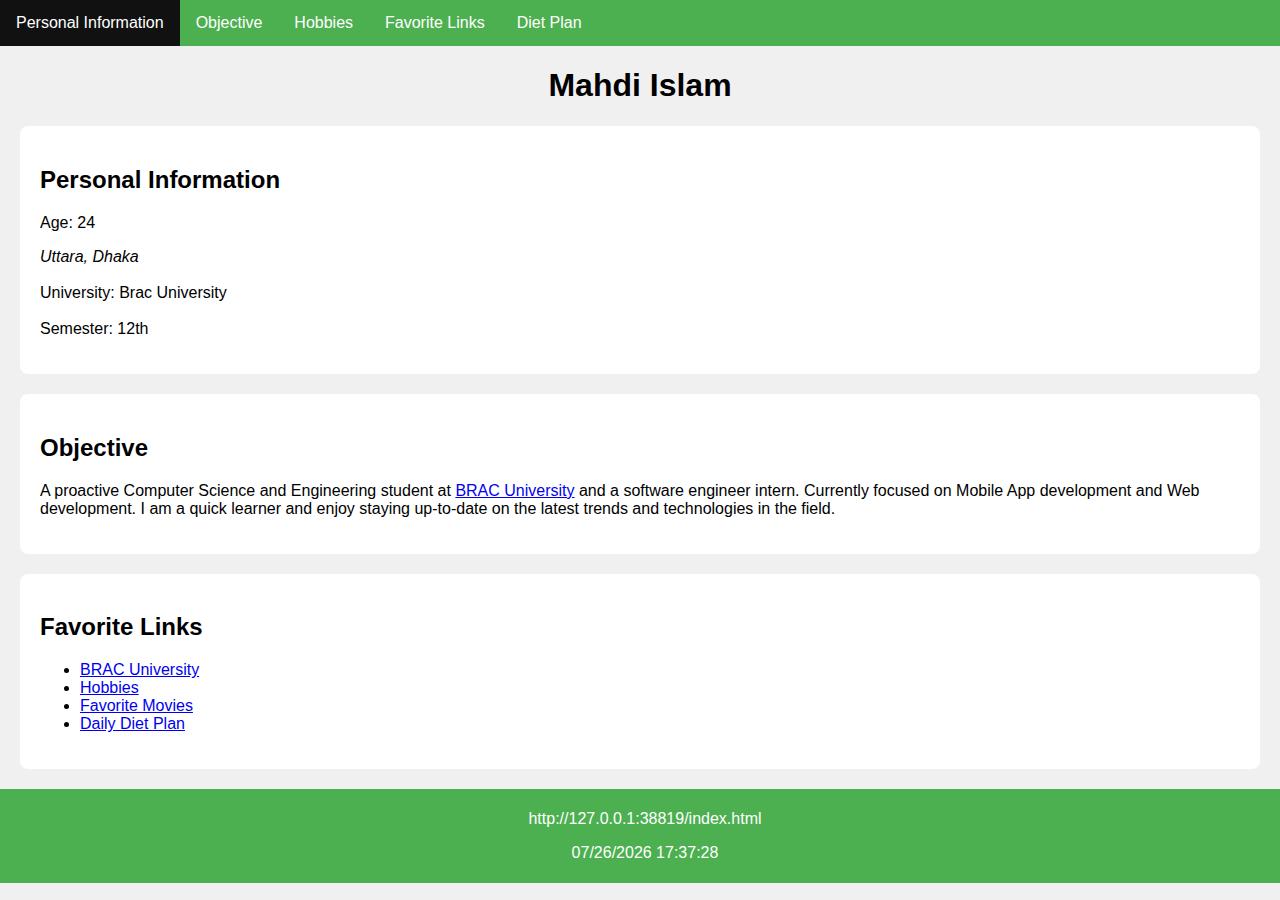
<file: index.html>
<!DOCTYPE html>
<html xmlns="http://www.w3.org/1999/xhtml">
<head>
    <meta charset="UTF-8" />
    <title>My Home Page</title>
    <link rel="stylesheet" type="text/css" href="styles.css" />
    <script>
        function displayInfo() {
            document.getElementById('location').innerText = window.location.href;
            document.getElementById('lastModified').innerText = document.lastModified;
        }
    </script>
</head>
<body onload="displayInfo()">
    <header>
        <nav>
            <ul>
                <li><a href="#personal-info">Personal Information</a></li>
                <li><a href="#objective">Objective</a></li>
                <li><a href="hobbies.html">Hobbies</a></li>
                <li><a href="#favorite-links">Favorite Links</a></li>
                <li><a href="food_plan.html">Diet Plan</a></li>
            </ul>
        </nav>
        
    </header>
   
    <h1 style="text-align: center;">Mahdi Islam</h1>
    <section id="personal-info">
        <h2>Personal Information</h2>
        <p> Age: 24<address>Uttara, Dhaka</address><br>University: Brac University<br><br>Semester: 12th</p>

    </section>
    <section id="objective">
        <h2>Objective</h2>
        <p>A proactive Computer Science and Engineering student at <a href="http://www.bracu.ac.bd" target="_blank">BRAC University</a> and a software engineer intern. Currently focused on Mobile App development and Web development.
            I am a quick learner and enjoy staying up-to-date on the latest trends and technologies in the field.</p>
    </section>
    <section id="favorite-links"> 
        <h2>Favorite Links</h2>
        <ul>
            <li><a href="http://www.bracu.ac.bd" target="_blank">BRAC University</a></li>
            <li><a href="hobbies.html" target="_blank">Hobbies</a></li>
            <li><a href="movies.html" target="_blank">Favorite Movies</a></li>
            <li><a href="food_plan.html" target="_blank">Daily Diet Plan</a></li>
            
        </ul>
    </section>
    <footer>
        <p id="location"></p>
        <p id="lastModified"></p>
    </footer>
</body>
</html>
</file>
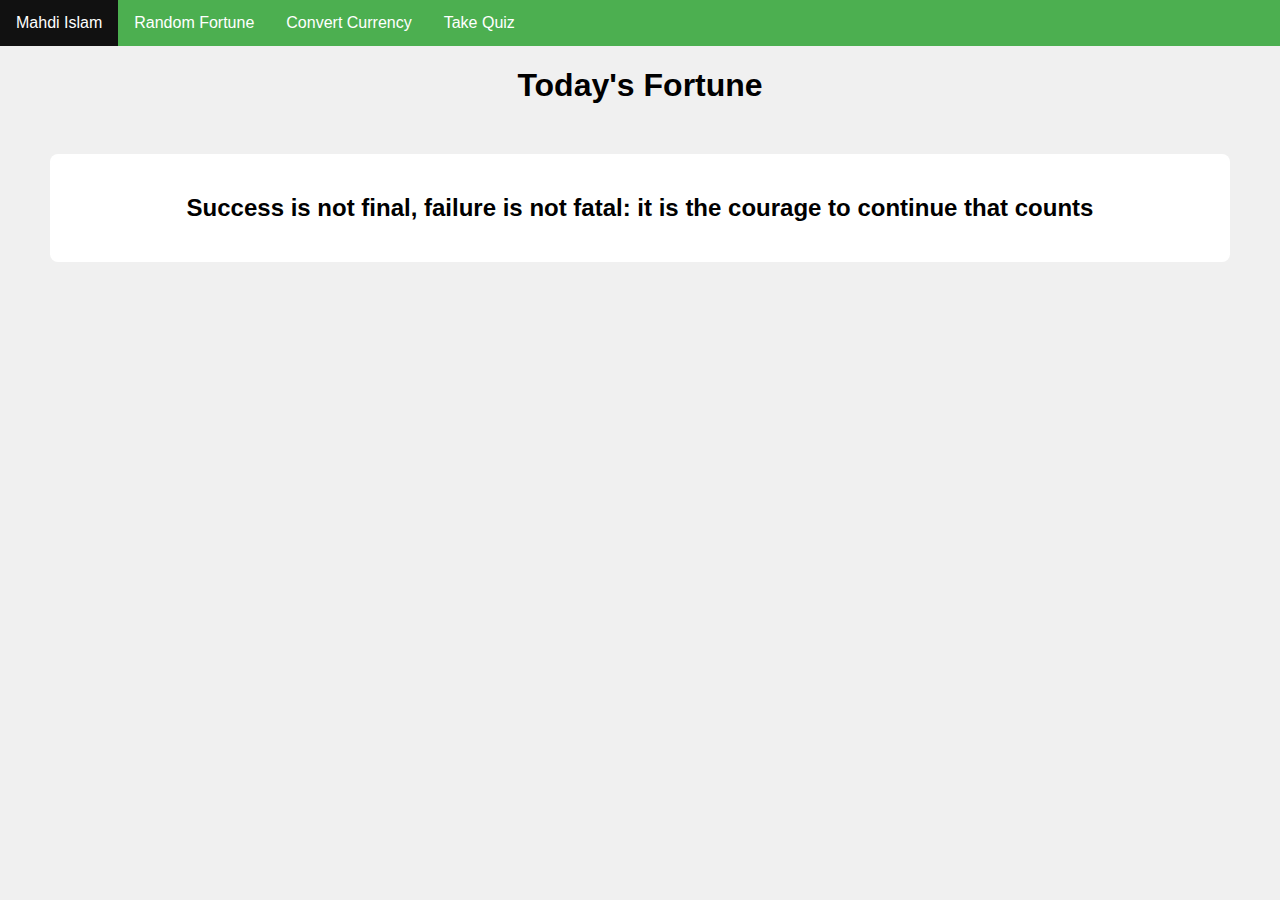
<file: javascript_webpages/index.html>
<!DOCTYPE html>
<html xmlns="http://www.w3.org/1999/xhtml">
<head>
    <meta charset="UTF-8" />
    <title>Random Fortune</title>
    <link rel="stylesheet" type="text/css" href="style.css" />
    <script src="script.js"></script>
   
</head>
<body onload="displayFortune(array)">
    <header>
        <nav>
            <ul>
                <li><a href="/portfolio webages/index.html">Mahdi Islam</a></li>
                <li><a href="#fortune">Random Fortune</a></li>
                <li><a href="hobbies.html">Convert Currency</a></li>
                <li><a href="#favorite-links">Take Quiz</a></li>
                
            </ul>
        </nav>
        
    </header>
   
    <h1 style="text-align: center;">Today's Fortune</h1>
    <section id="fortune">
        
        <h2 class="fortune-text" id="fortune-text"></h2>

    </section>
    
    <!-- <footer>
        <p id="location"></p>
        <p id="lastModified"></p>
    </footer> -->
</body>
</html>
</file>
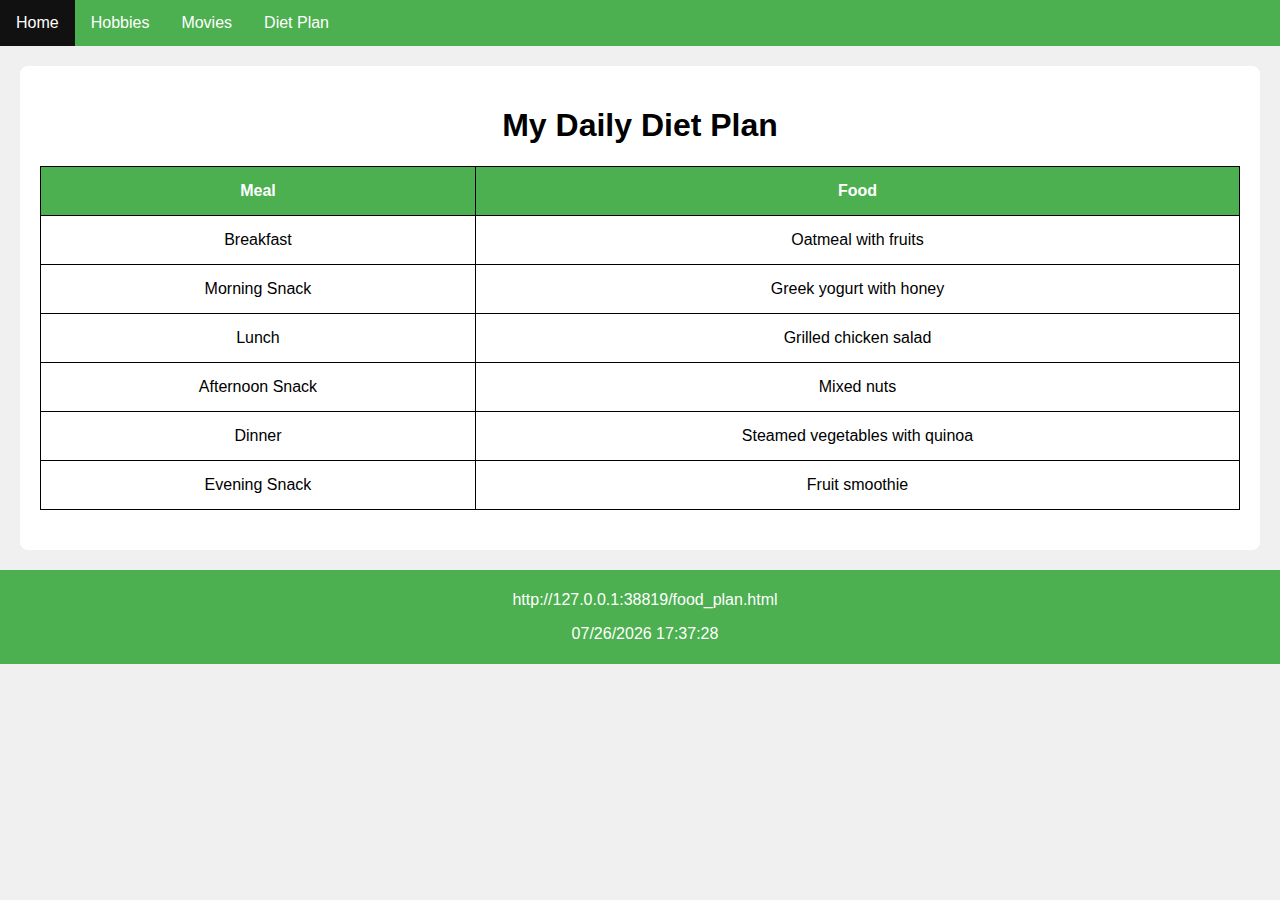
<file: food_plan.html>
<!DOCTYPE html>
<html xmlns="http://www.w3.org/1999/xhtml">
<head>
    <meta charset="UTF-8" />
    <title>My Daily Diet Plan</title>
    <link rel="stylesheet" type="text/css" href="styles.css" />
</head>
<body>
    
    <nav>
        <ul>
            <li><a href="index.html">Home</a></li>
            <li><a href="hobbies.html">Hobbies</a></li>
            <li><a href="movies.html">Movies</a></li>
            <li><a href="#diet-plan">Diet Plan</a></li>
        </ul>
    </nav>
    <section id="diet-plan">
        <h1 style="text-align: center;">My Daily Diet Plan</h1>
        <table>
            <thead>
                <tr>
                    <th>Meal</th>
                    <th>Food</th>
                </tr>
            </thead>
            <tbody>
                <tr>
                    <td>Breakfast</td>
                    <td>Oatmeal with fruits</td>
                </tr>
                <tr>
                    <td>Morning Snack</td>
                    <td>Greek yogurt with honey</td>
                </tr>
                <tr>
                    <td>Lunch</td>
                    <td>Grilled chicken salad</td>
                </tr>
                <tr>
                    <td>Afternoon Snack</td>
                    <td>Mixed nuts</td>
                </tr>
                <tr>
                    <td>Dinner</td>
                    <td>Steamed vegetables with quinoa</td>
                </tr>
                <tr>
                    <td>Evening Snack</td>
                    <td>Fruit smoothie</td>
                </tr>
                <!-- Add more meals and foods as needed -->
            </tbody>
        </table>
    </section>
    <footer>
        <p id="location"></p>
        <p id="lastModified"></p>
    </footer>
    <script>
        function displayInfo() {
            document.getElementById('location').innerText = window.location.href;
            document.getElementById('lastModified').innerText = document.lastModified;
        }
        window.onload = displayInfo;
    </script>
</body>
</html>
</file>
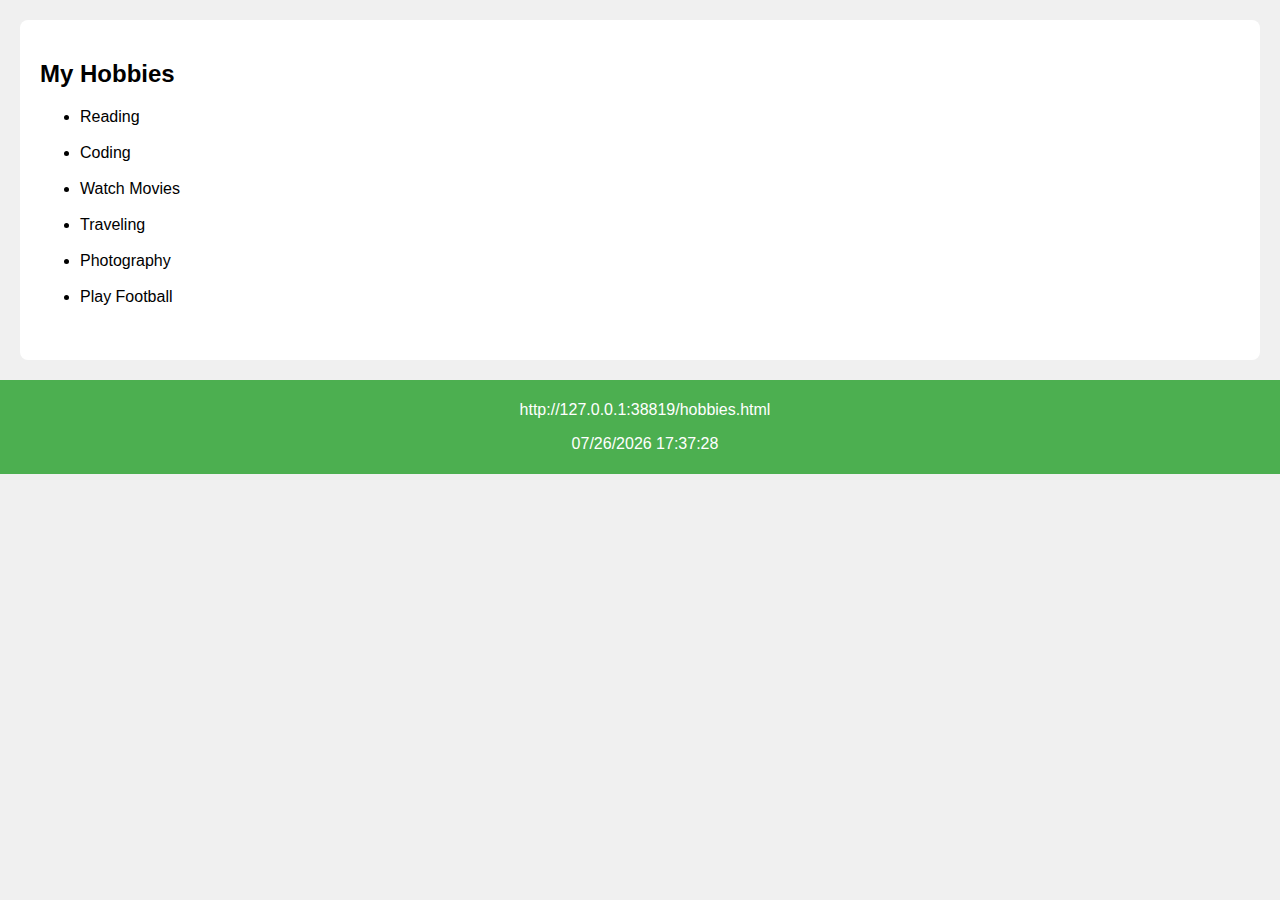
<file: hobbies.html>
<!DOCTYPE html>
<html xmlns="http://www.w3.org/1999/xhtml">
<head>
    <meta charset="UTF-8" />
    <title>My Hobbies</title>
    <link rel="stylesheet" type="text/css" href="styles.css" />
</head>
<body>
    <!-- <header>
        <h1 style="text-align: center;">My Hobbies</h1>
    </header> -->
    
    <section id="hobbies-list">
        <h2>My Hobbies</h2>
        <ul>
            <li>Reading</li><br>
            <li>Coding</li><br>
            <li>Watch Movies</li><br>
            <li>Traveling</li><br>
            <li>Photography</li><br>
            <li>Play Football</li><br>
            
        </ul>
    </section>
    <footer>
        <p id="location"></p>
        <p id="lastModified"></p>
    </footer>
    <script>
        function displayInfo() {
            document.getElementById('location').innerText = window.location.href;
            document.getElementById('lastModified').innerText = document.lastModified;
        }
        window.onload = displayInfo;
    </script>
</body>
</html>
</file>
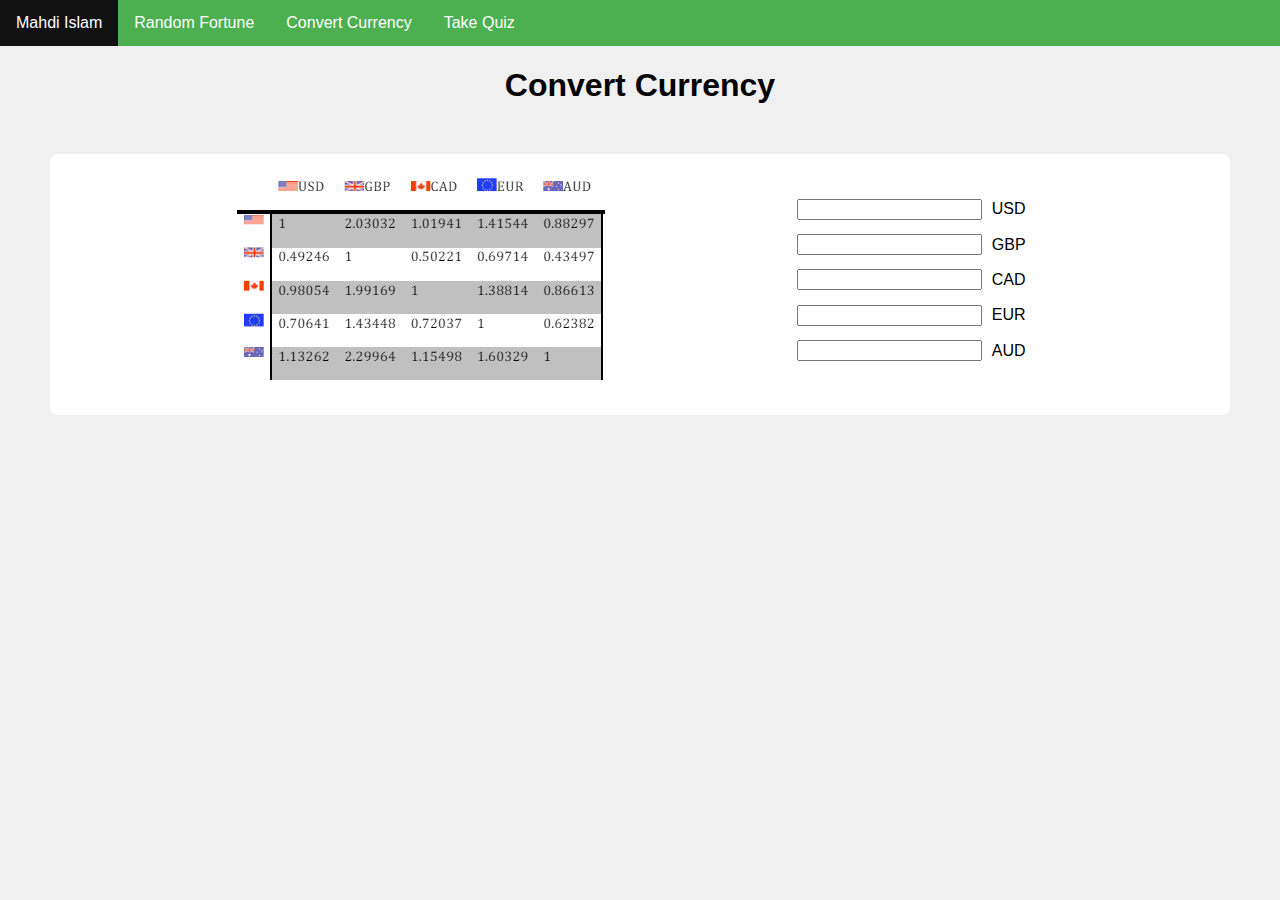
<file: javascript_webpages/convert_currency.html>
<!DOCTYPE html>
<html xmlns="http://www.w3.org/1999/xhtml">
<head>
    <meta charset="UTF-8" />
    <title>Random Fortune</title>
    <link rel="stylesheet" type="text/css" href="style.css" />
    <script src="script.js"></script>
   
</head>
<body >
    <header>
        <nav>
            <ul>
                <li><a href="/portfolio webages/index.html">Mahdi Islam</a></li>
                <li><a href="index.html">Random Fortune</a></li>
                <li><a href="convert_currency.html">Convert Currency</a></li>
                <li><a href="quiz.html">Take Quiz</a></li>
                
            </ul>
        </nav>
        
    </header>
   
    <h1 style="text-align: center;">Convert Currency</h1>
    <section id="currency-values">
        <img src="images/currency-value.PNG" alt="Currency Conversion Rates">
        <form action="" class="convert-form">
            <div class="form-group">
                <input type="number" id="usd" name="usd" oninput="convertCurrency('usd')" />
                <label for="usd">USD</label>
            </div>
        
            <div class="form-group">
                <input type="number" id="gbp" name="gbp" oninput="convertCurrency('gbp')" />
                <label for="gbp">GBP</label>
            </div>
        
            <div class="form-group">
                <input type="number" id="cad" name="cad" oninput="convertCurrency('cad')" />
                <label for="cad">CAD</label>
            </div>

            <div class="form-group">
                <input type="number" id="eur" name="eur" oninput="convertCurrency('eur')" />
                <label for="eur">EUR</label>
            </div>
        
            <div class="form-group">
                <input type="number" id="aud" name="aud" oninput="convertCurrency('aud')" />
                <label for="aud">AUD</label>
            </div>
        </form>
    </section>
    
    <!-- <footer>
        <p id="location"></p>
        <p id="lastModified"></p>
    </footer> -->
</body>
</html>
</file>
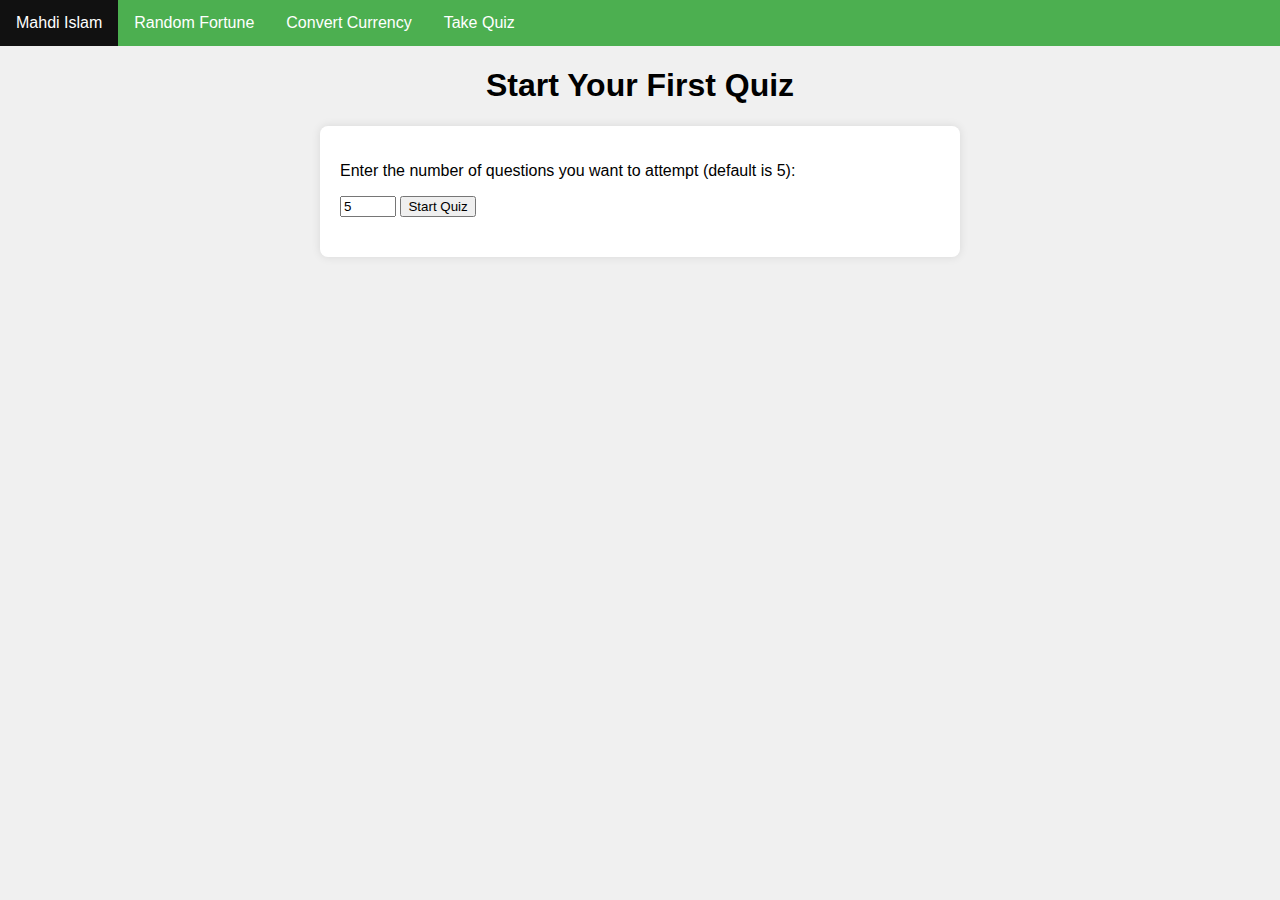
<file: javascript_webpages/quiz.html>
<!DOCTYPE html>
<html xmlns="http://www.w3.org/1999/xhtml">
<head>
    <meta charset="UTF-8" />
    <title>Random Fortune</title>
    <link rel="stylesheet" type="text/css" href="style.css" />
    
   
</head>
<body onload="displayFortune(array)">
    <header>
        <nav>
            <ul>
                <li><a href="/portfolio webages/index.html">Mahdi Islam</a></li>
                <li><a href="index.html">Random Fortune</a></li>
                <li><a href="convert_currency.html">Convert Currency</a></li>
                <li><a href="quiz.html">Take Quiz</a></li>
                
            </ul>
        </nav>
        
    </header>
   
    <h1 style="text-align: center;">Start Your First Quiz</h1>
    <main>
        <section id="quiz-section">
            <p id="instructions">Enter the number of questions you want to attempt (default is 5):</p>
            <input type="number" id="num-questions" min="1" max="10" value="5">
            <button onclick="startQuiz()">Start Quiz</button>
            <div id="quiz-container"></div>
            <div id="result-container"></div>
        </section>
    </main>
    
    <!-- <footer>
        <p id="location"></p>
        <p id="lastModified"></p>
    </footer> -->
</body>
</html>
</file>
<file: styles.css>
body {
    font-family: Arial, sans-serif;
    margin: 0;
    padding: 0;
    background-color: #f0f0f0;
}

header {
    background-color: #4CAF50;
    color: white;
    
    text-align: center;
}

nav {
    background-color: #4CAF50;
    overflow: hidden;
}

nav ul {
    list-style-type: none;
    margin: 0;
    padding: 0;
}

nav ul li {
    float: left;
}

nav ul li a {
    display: block;
    color: white;
    text-align: center;
    padding: 14px 16px;
    text-decoration: none;
}

nav ul li a:hover {
    background-color: #111;
}

section {
    padding: 20px;
    margin: 20px;
    background-color: white;
    border-radius: 8px;

}

table {
    width: 100%;
    border-collapse: collapse;
    margin-bottom: 20px;
}

table, th, td {
    border: 1px solid black;
}

th, td {
    padding: 15px;
    text-align: center;
}

th {
    background-color: #4CAF50;
    color: white;
}


.container {
    display: flex;
    flex-direction: column;
    align-items: center;
    text-align: center;
}

.movies {
    
    list-style-type: none;
    padding: 0;
}

.movies li {
    margin-bottom: 20px;
}

.movie-poster {
    width: 350px;
    height: auto;
    display: block;
}





footer {
    text-align: center;
    padding: 5px;
    background-color: #4CAF50;
    color: white;
    width: 100%;
    bottom: 0;
}
</file>
<file: javascript_webpages/style.css>
body {
    font-family: Arial, sans-serif;
    margin: 0;
    padding: 0;
    background-color: #f0f0f0;
}


header {
    background-color: #4CAF50;
    color: white;
    
    text-align: center;
}

/* navbar styles */

nav {
    background-color: #4CAF50;
    overflow: hidden;
}

nav ul {
    list-style-type: none;
    margin: 0;
    padding: 0;
}

nav ul li {
    float: left;
}

nav ul li a {
    display: block;
    color: white;
    text-align: center;
    padding: 14px 16px;
    text-decoration: none;
}

nav ul li a:hover {
    background-color: #111;
}

section {
    padding: 20px;
    margin: 50px;
    background-color: white;
    border-radius: 8px;

}


#fortune{
    text-align: center;
}


/* currency convert form styles */

#currency-values {
    display: flex;
    justify-content: space-evenly;
}

form {
    padding: 20px;
}

.convert-form {
    display: flex;
    flex-direction: column;
    justify-content: space-evenly;
}

.form-group {
    display: flex;
    align-items: center;
    margin-bottom: 10px; 
}

.form-group label {
    margin-left: 10px; 
}


.form-group input {
    flex: 1;
}

/* quiz styles */

#quiz-section {
    background-color: white;
    padding: 20px;
    margin: 20px auto;
    border-radius: 8px;
    box-shadow: 0 0 10px rgba(0, 0, 0, 0.1);
    max-width: 600px;
}

#quiz-container, #result-container {
    margin-top: 20px;
}

.question-block {
    margin-bottom: 20px;
}

.correct {
    color: green;
}

.incorrect {
    color: red;
}

 /* footer styles */

 footer {
    text-align: center;
    padding: 5px;
    background-color: #4CAF50;
    color: white;
    width: 100%;
    bottom: 0;
}
</file>
